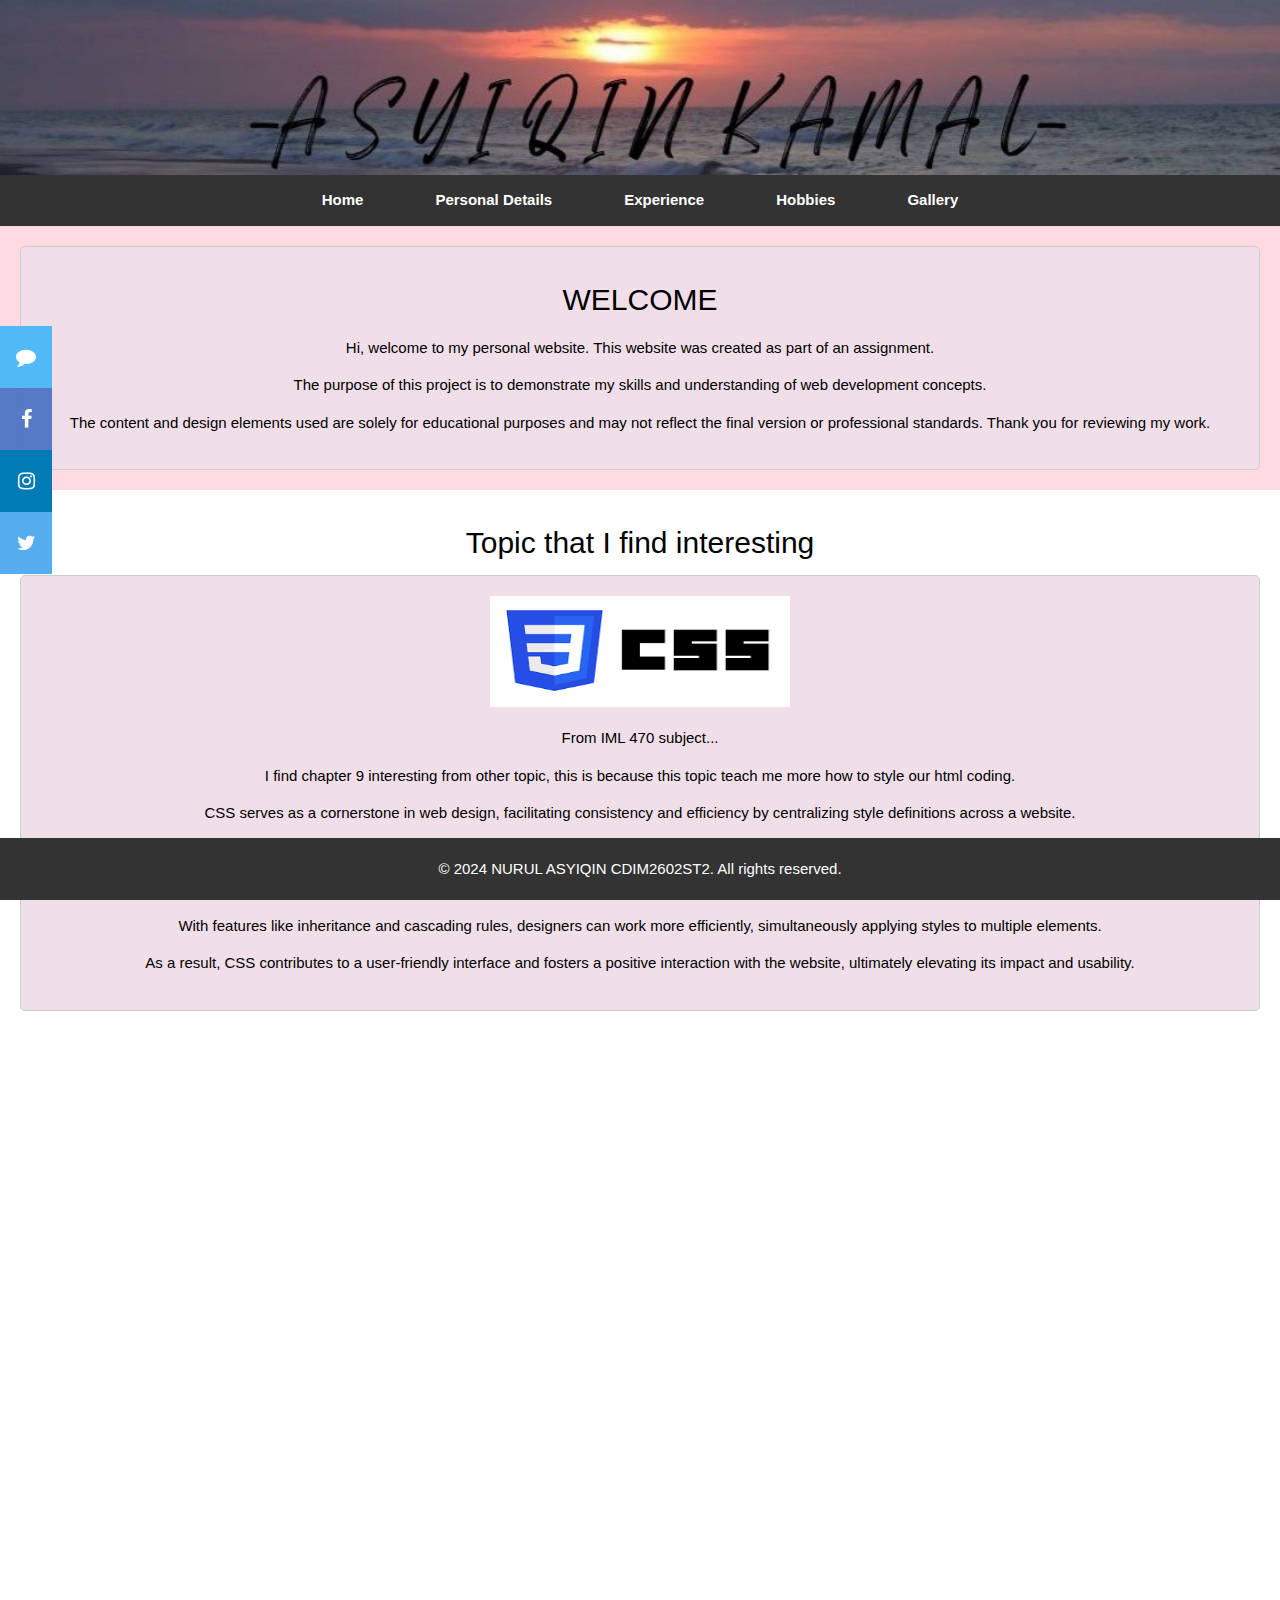
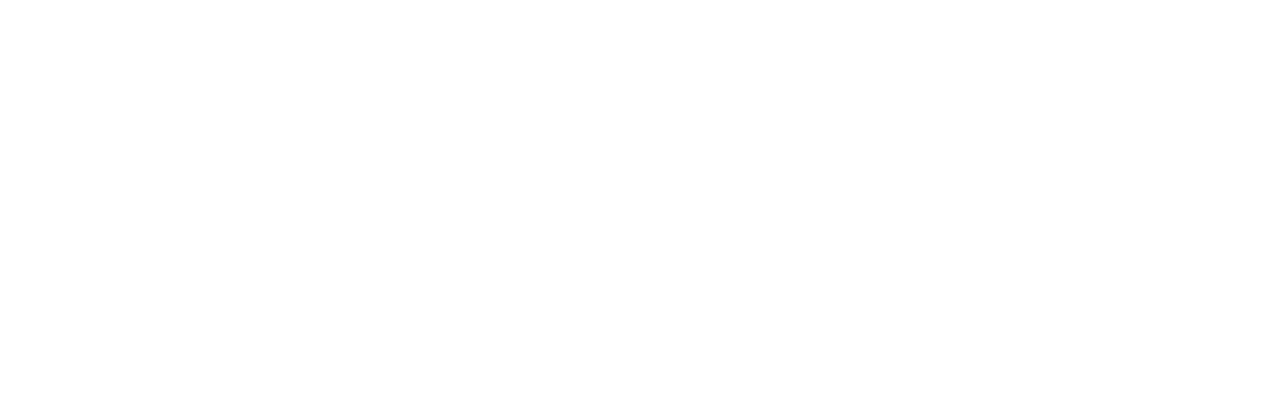
<file: index.html>
<!DOCTYPE html>
<html lang="en">
<head>
    <meta charset="UTF-8">
    <title>Personal Website</title>
    <meta name="viewport" content="width=device-width,initial-scale=1">
    <link rel="stylesheet" href="https://www.w3schools.com/w3css/4/w3.css">
    <link rel="stylesheet" href="https://cdnjs.cloudflare.com/ajax/libs/font-awesome/4.7.0/css/font-awesome.min.css">
    <link rel="stylesheet" href="index styles.css">
    <script src="https://www.w3schools.com/lib/w3.js"></script>
</head>
<body>
    <!-- Image -->
    <img src="img1.jpg" alt="BG" style="width:100%">

    <!-- Navigation Bar -->
    <div class="navbar-container">
        <ul class="navbar">
             <li><a href="https://asyiqinkay.github.io/Profile-website/" onclick="showSection('home')">Home</a></li>
            <li><a href="https://asyiqinkay.github.io/Profile-website/personaldetails" onclick="showSection('personaldetails')">Personal Details</a></li>
            <li><a href="https://asyiqinkay.github.io/Profile-website/experience" onclick="showSection('experience')">Experience</a></li>
            <li><a href="https://asyiqinkay.github.io/Profile-website/hobbies" onclick="showSection('hobbies')">Hobbies</a></li>
            <li><a href="https://asyiqinkay.github.io/Profile-website/gallery" onclick="showSection('gallery')">Gallery</a></li>
        </ul>
    </div>

    <!-- The social media icon bar -->
    <div class="icon-bar">
        <a href="https://wa.me/+60134578239" class="Whatsapp"><i class="fa fa-comment"></i></a>
        <a href="https://www.facebook.com/nrlsyqn.k?mibextid=ZbWKwL" class="facebook"><i class="fa fa-facebook"></i></a>
        <a href="https://www.instagram.com/nrlsyqn.k?igsh=MWtsMHUybTgzbzZrZQ==" class="instagram"><i class="fa fa-instagram"></i></a>
        <a href="https://x.com/nrlsyqn_k?t=ighcF8NwvR8Z8JsYyF5I4A&s=09" class="twitter"><i class="fa fa-twitter"></i></a>
    </div>

    <!-- Content Section -->
    <aside class="aside">
        <div class="welcome-box">
            <h2>WELCOME</h2>
            <p>Hi, welcome to my personal website. This website was created as part of an assignment.</p>
            <p>The purpose of this project is to demonstrate my skills and understanding of web development concepts.</p>
            <p>The content and design elements used are solely for educational purposes and may not reflect the final version or professional standards. Thank you for reviewing my work.</p>
        </div>
    </aside>

    <main class="main-content">
        <section id="interesting-topic">
            <h2>Topic that I find interesting</h2>
            <div class="article-box">
                <img src="img2.png" alt="img2" width="300" height="111">
                <p>From IML 470 subject...</p>
                <p>I find chapter 9 interesting from other topic, this is because this topic teach me more how to style our html coding.</p>
                <p>CSS serves as a cornerstone in web design, facilitating consistency and efficiency by centralizing style definitions across a website.</p>
                <p>Through a single CSS file, designers can seamlessly apply changes universally, ensuring a cohesive visual identity,</p>
                <p>not only streamlines the styling process but also enhances the user experience by improving readability, accessibility, and overall aesthetics.</p>
                <p>With features like inheritance and cascading rules, designers can work more efficiently, simultaneously applying styles to multiple elements.</p>
                <p>As a result, CSS contributes to a user-friendly interface and fosters a positive interaction with the website, ultimately elevating its impact and usability.</p>
            </div>
        </section>
    </main>

    <footer class="footer">
        <div class="container">
            <p>&copy; 2024 NURUL ASYIQIN CDIM2602ST2. All rights reserved.</p>
        </div>
    </footer>
</body>
</html>
</file>
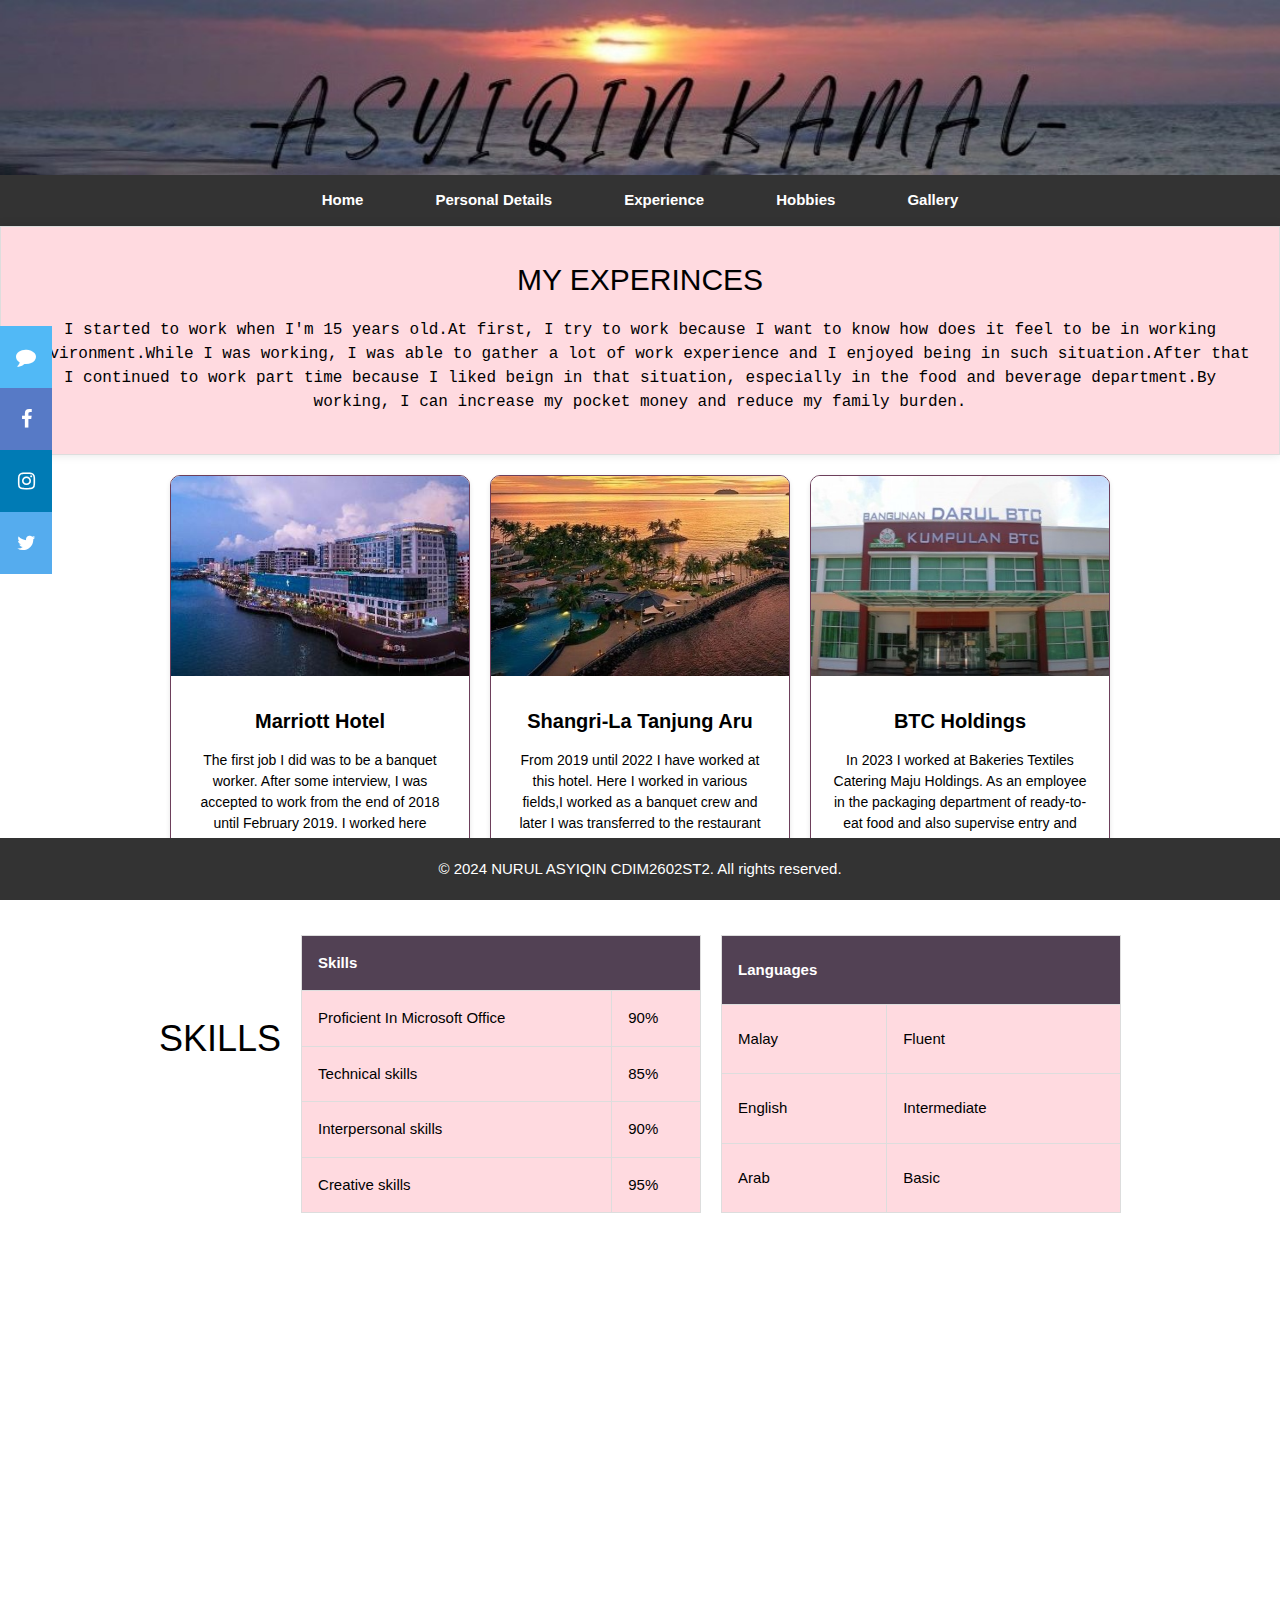
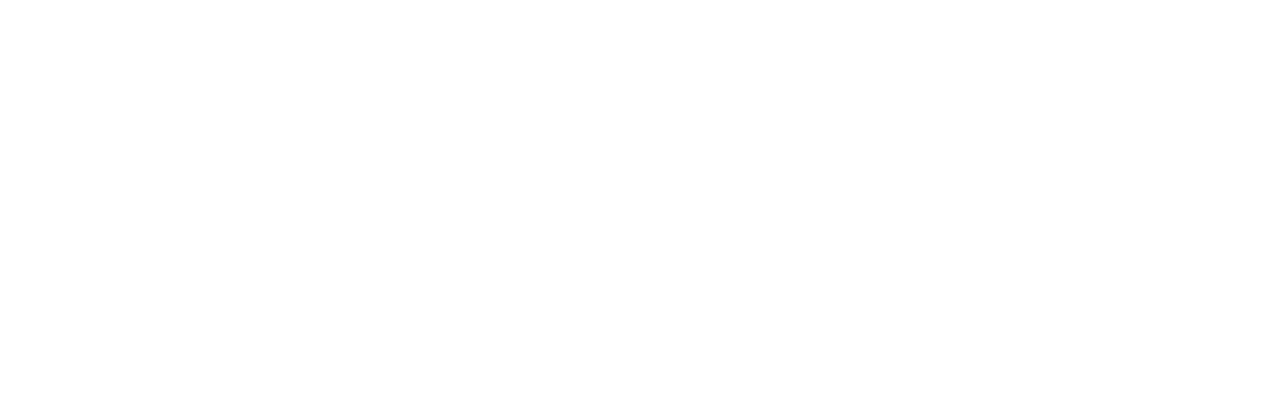
<file: experience.html>
<!DOCTYPE html>
<html lang="en">
<head>
    <meta charset="UTF-8">
    <title>Personal Website</title>
    <meta name="viewport" content="width=device-width,initial-scale=1">
    <link rel="stylesheet" href="https://www.w3schools.com/w3css/4/w3.css">
    <link rel="stylesheet" href="https://cdnjs.cloudflare.com/ajax/libs/font-awesome/4.7.0/css/font-awesome.min.css">
    <link rel="stylesheet" href="experience style.css">
    <script src="https://www.w3schools.com/lib/w3.js"></script>
</head>
<body>
 <!-- Image -->
 <img src="img1.jpg" alt="BG" style="width:100%">

 <!-- Navigation Bar -->
    <div class="navbar-container">
        <ul class="navbar">
            <li><a href="https://asyiqinkay.github.io/Profile-website/" onclick="showSection('home')">Home</a></li>
            <li><a href="https://asyiqinkay.github.io/Profile-website/personaldetails" onclick="showSection('personaldetails')">Personal Details</a></li>
            <li><a href="https://asyiqinkay.github.io/Profile-website/experience" onclick="showSection('experience')">Experience</a></li>
            <li><a href="https://asyiqinkay.github.io/Profile-website/hobbies" onclick="showSection('hobbies')">Hobbies</a></li>
            <li><a href="https://asyiqinkay.github.io/Profile-website/gallery" onclick="showSection('gallery')">Gallery</a></li>
        </ul>
    </div>

    <!-- The social media icon bar -->
    <div class="icon-bar">
      <a href="https://wa.me/+60134578239" class="Whatsapp"><i class="fa fa-comment"></i></a>
        <a href="https://www.facebook.com/nrlsyqn.k?mibextid=ZbWKwL" class="facebook"><i class="fa fa-facebook"></i></a>
        <a href="https://www.instagram.com/nrlsyqn.k?igsh=MWtsMHUybTgzbzZrZQ==" class="instagram"><i class="fa fa-instagram"></i></a>
        <a href="https://x.com/nrlsyqn_k?t=ighcF8NwvR8Z8JsYyF5I4A&s=09" class="twitter"><i class="fa fa-twitter"></i></a>
    </div>
<Main>
<div class="paragraph-box">
  <h2>MY EXPERINCES</h2>
  <p>I started to work when I'm 15 years old.At first, I try to work because I want to know how does it feel to be in working environment.While I was working, I was able to gather a lot of work experience and I enjoyed being in such situation.After that I continued to work part time because I liked beign in that situation, especially in the food and beverage department.By working, I can increase my pocket money and reduce my family burden.</p>
</div>  
<div class="container">
  <div class="card">
    <img src="marriot.jpeg" alt="Marriot">
    <div class="card-content">
    <h2 class="card-title">Marriott Hotel</h2>
    <p class="card-text">The first job I did was to be a banquet worker. After some interview, I was accepted to work from the end of 2018 until February 2019. I worked here together with a good friend of mine.</p>
    </div>
  </div>
  <div class="card">
    <img src="Shangrila.jpg" alt="Shangri-La">
    <div class="card-content">
    <h2 class="card-title">Shangri-La Tanjung Aru</h2>
    <p class="card-text">From 2019 until 2022 I have worked at this hotel. Here I worked in various fields,I worked as a banquet crew and later I was transferred to the restaurant as a waiter. At the same time, I was also given work as a dessert chef.</p>
    </div>
  </div>
  <div class="card">
    <img src="btc.jpeg" alt="BTC">
    <div class="card-content">
    <h2 class="card-title">BTC Holdings</h2>
    <p class="card-text">In 2023 I worked at Bakeries Textiles Catering Maju Holdings. As an employee in the packaging department of ready-to-eat food and also supervise entry and exit frozen stock.</p>
    </div>
  </div>  
</div>
<div class="container">
  <h1>SKILLS <span class="icon"></span></h1>
    <div class="table-container">
      <table>
        <tr>
        <th colspan="2">Skills</th>
        </tr>
        <tr>
        <td>Proficient In Microsoft Office</td>
        <td>90%</td>
        </tr>
        <tr>
        <td>Technical skills</td>
        <td>85%</td>
        </tr>
        <tr>
        <td>Interpersonal skills</td>
        <td>90%</td>
        </tr>
        <tr>
        <td>Creative skills</td>
        <td>95%</td>
        </tr>
      </table>
      <table>
        <tr>
        <th colspan="2">Languages</th>
        </tr>
        <tr>
        <td>Malay</td>
        <td>Fluent</td>
        </tr>
        <tr>
        <td>English</td>
        <td>Intermediate</td>
        </tr>
        <tr>
        <td>Arab</td>
        <td>Basic</td>
        </tr>
      </table>
    </div>
</div>
</main>
<footer class="footer">
  <div class="container">
      <p>&copy; 2024 NURUL ASYIQIN CDIM2602ST2. All rights reserved.</p>
  </div>
</footer>
</body>
</html>
</file>
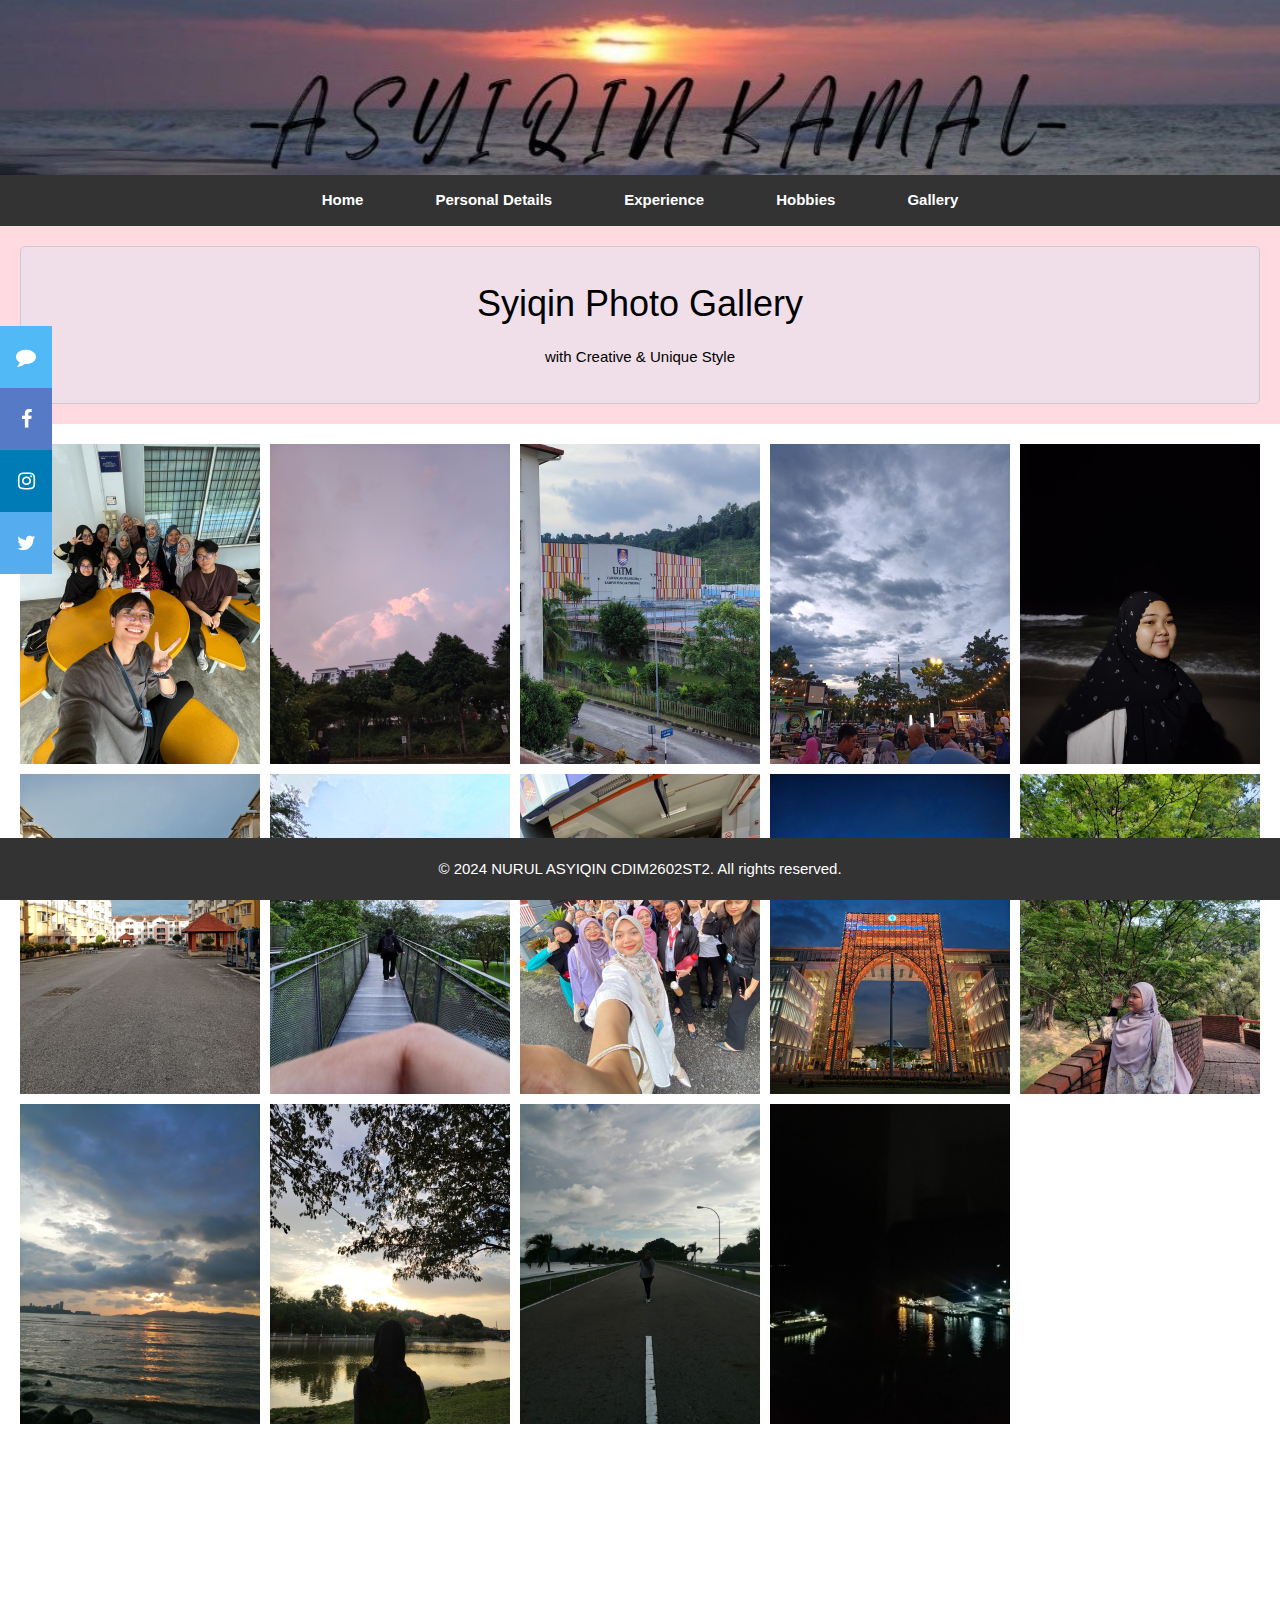
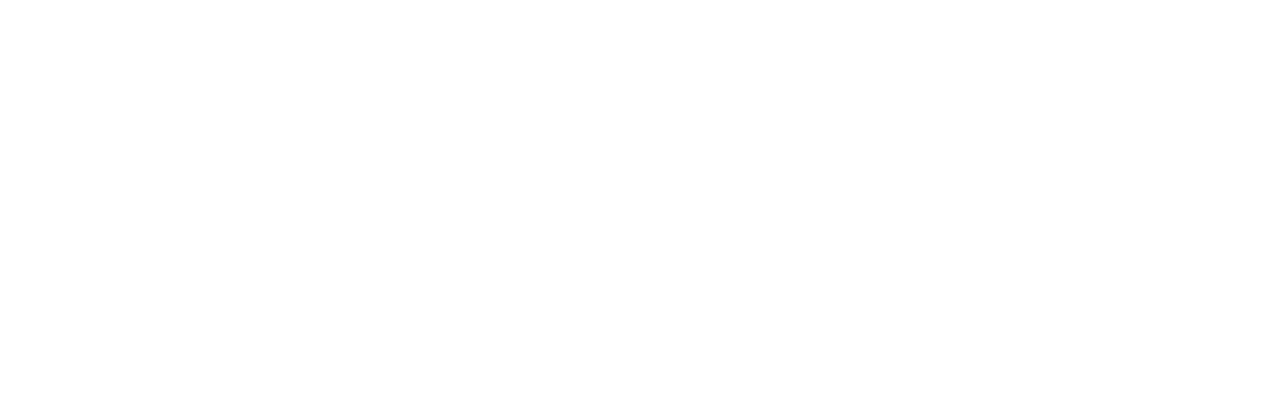
<file: gallery.html>
<!DOCTYPE html>
<html lang="en">
<head>
    <meta charset="UTF-8">
    <title>Personal Website</title>
    <meta name="viewport" content="width=device-width,initial-scale=1">
    <link rel="stylesheet" href="https://www.w3schools.com/w3css/4/w3.css">
    <link rel="stylesheet" href="https://cdnjs.cloudflare.com/ajax/libs/font-awesome/4.7.0/css/font-awesome.min.css">
    <link rel="stylesheet" href="gallery style.css">
    <script src="https://www.w3schools.com/lib/w3.js"></script>
</head>
<body>
    <!-- Image -->
    <img src="img1.jpg" alt="BG" style="width:100%">

    <!-- Navigation Bar -->
    <div class="navbar-container">
        <ul class="navbar">
            <li><a href="https://asyiqinkay.github.io/Profile-website/" onclick="showSection('home')">Home</a></li>
            <li><a href="https://asyiqinkay.github.io/Profile-website/personaldetails" onclick="showSection('personaldetails')">Personal Details</a></li>
            <li><a href="https://asyiqinkay.github.io/Profile-website/experience" onclick="showSection('experience')">Experience</a></li>
            <li><a href="https://asyiqinkay.github.io/Profile-website/hobbies" onclick="showSection('hobbies')">Hobbies</a></li>
            <li><a href="https://asyiqinkay.github.io/Profile-website/gallery" onclick="showSection('gallery')">Gallery</a></li>
        </ul>
    </div>

    <!-- The social media icon bar -->
    <div class="icon-bar">
        <a href="https://wa.me/+60134578239" class="Whatsapp"><i class="fa fa-comment"></i></a>
        <a href="https://www.facebook.com/nrlsyqn.k?mibextid=ZbWKwL" class="facebook"><i class="fa fa-facebook"></i></a>
        <a href="https://www.instagram.com/nrlsyqn.k?igsh=MWtsMHUybTgzbzZrZQ==" class="instagram"><i class="fa fa-instagram"></i></a>
        <a href="https://x.com/nrlsyqn_k?t=ighcF8NwvR8Z8JsYyF5I4A&s=09" class="twitter"><i class="fa fa-twitter"></i></a>
    </div>
<aside class="aside">
    <div class="memories-box">
        <h1>Syiqin Photo Gallery</h1>
        <p>with Creative & Unique Style</p>
        </div>
</aside>
    </section>
    <section class="gallery">
        <div class="grid">
            <div class="grid-item"><img src="1.jpg" alt="Image 1"></div>
            <div class="grid-item"><img src="2.jpg" alt="Image 2"></div>
            <div class="grid-item"><img src="3.jpg" alt="Image 3"></div>
            <div class="grid-item"><img src="4.jpg" alt="Image 4"></div>
            <div class="grid-item"><img src="5.jpg" alt="Image 5"></div>
            <div class="grid-item"><img src="6.jpg" alt="Image 6"></div>
            <div class="grid-item"><img src="7.jpg" alt="Image 7"></div>
            <div class="grid-item"><img src="8.jpg" alt="Image 8"></div>
            <div class="grid-item"><img src="9.jpg" alt="Image 9"></div>
            <div class="grid-item"><img src="10.jpg" alt="Image 10"></div>
            <div class="grid-item"><img src="11.jpg" alt="Image 11"></div>
            <div class="grid-item"><img src="12.jpg" alt="Image 12"></div>
            <div class="grid-item"><img src="13.jpg" alt="Image 13"></div>
            <div class="grid-item"><img src="14.jpg" alt="Image 14"></div>
        </div>
    </section>
<footer class="footer">
    <div class="container">
        <p>&copy; 2024 NURUL ASYIQIN CDIM2602ST2. All rights reserved.</p>
    </div>
</footer>
</body>
</html>
</file>
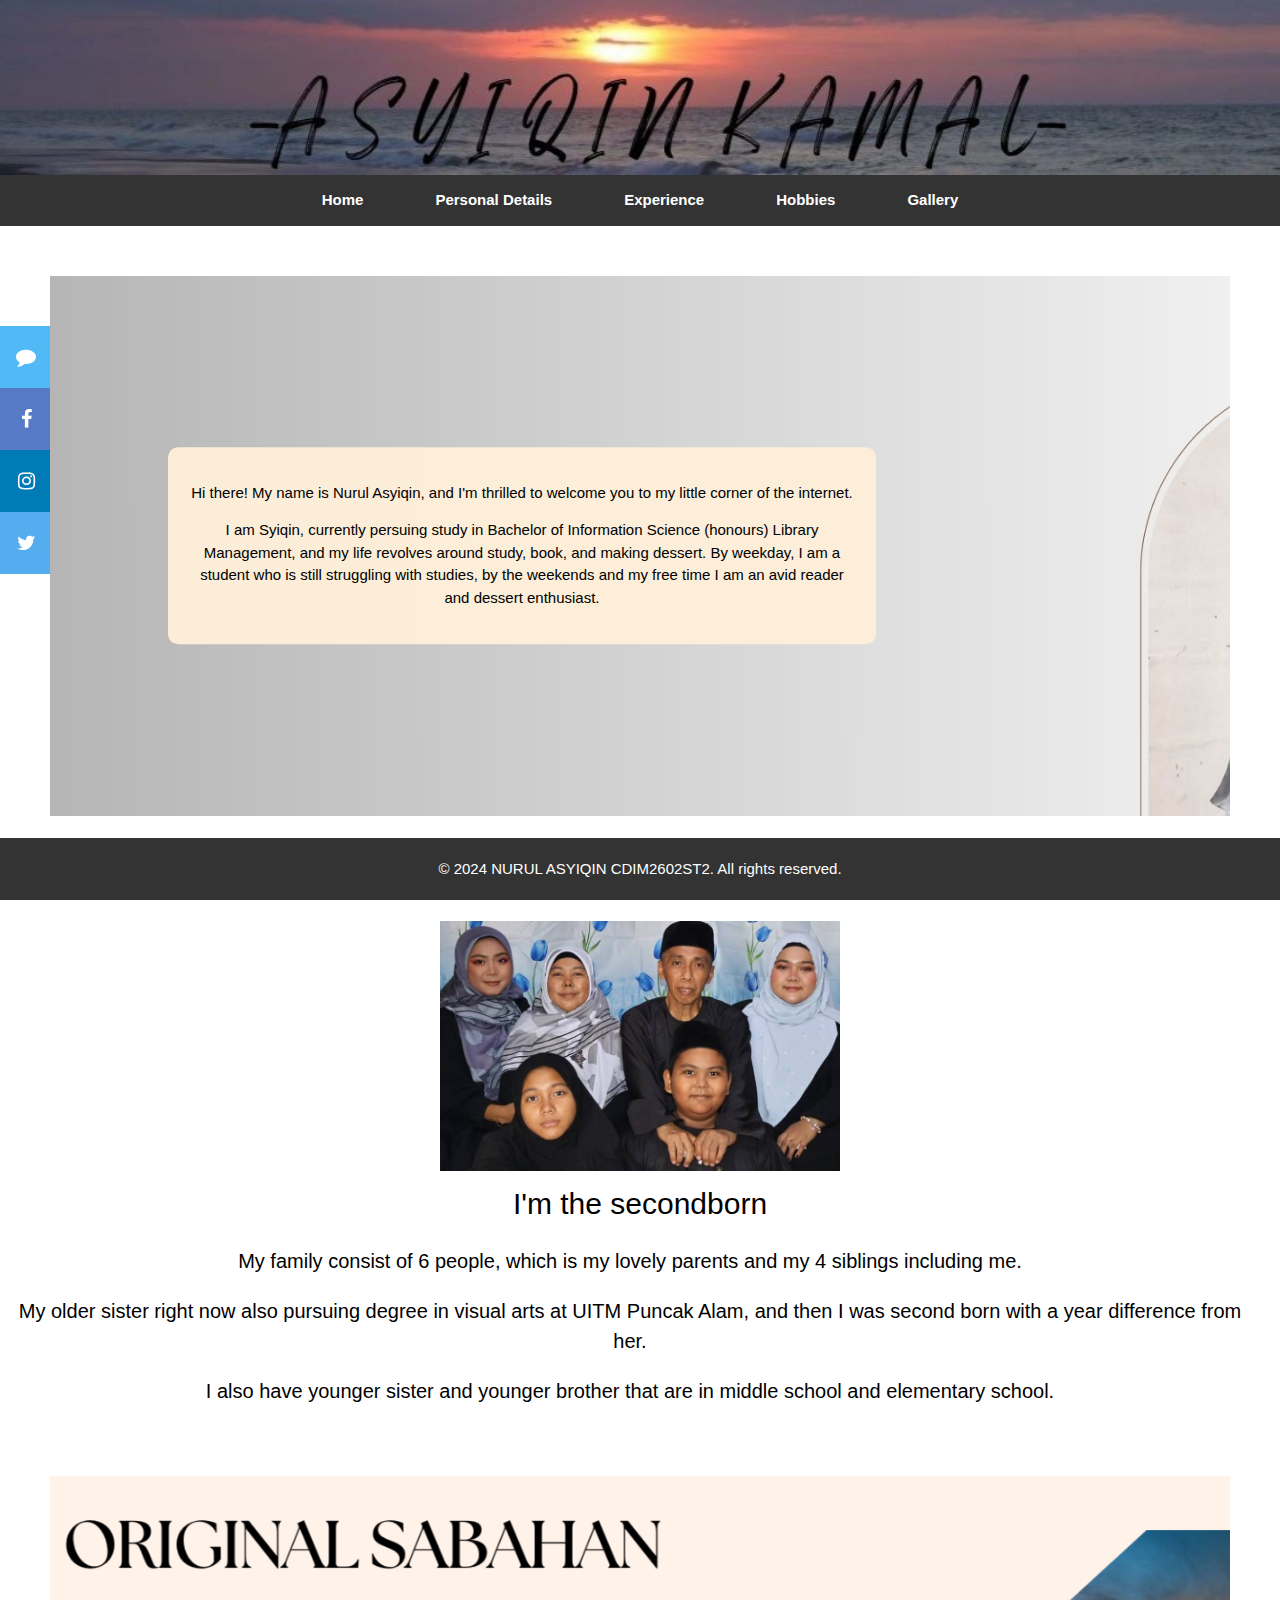
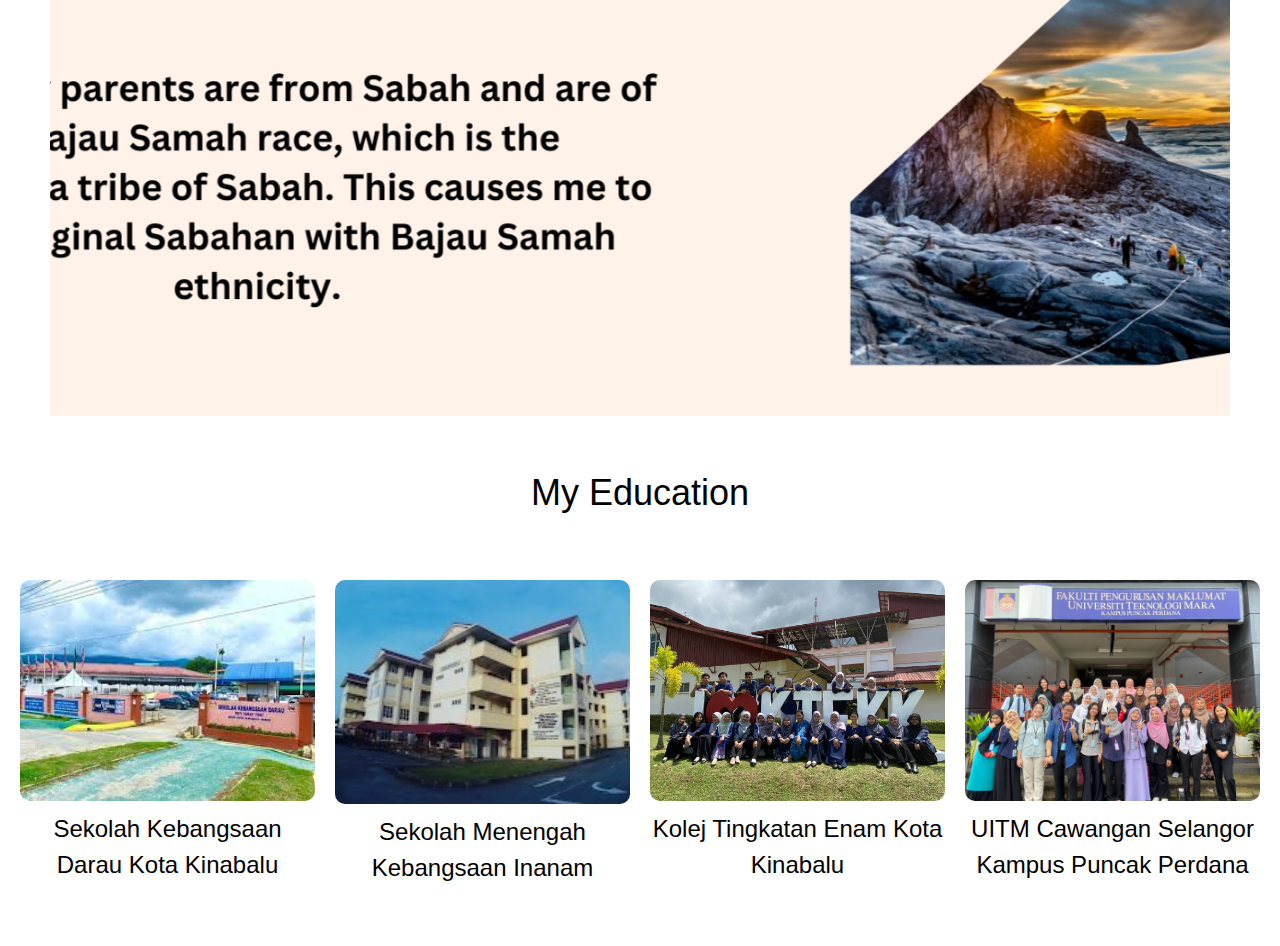
<file: personaldetails.html>
<!DOCTYPE html>
<html lang="en">
<head>
    <meta charset="UTF-8">
    <title>Personal Website</title>
    <meta name="viewport" content="width=device-width,initial-scale=1">
    <link rel="stylesheet" href="https://www.w3schools.com/w3css/4/w3.css">
    <link rel="stylesheet" href="https://cdnjs.cloudflare.com/ajax/libs/font-awesome/4.7.0/css/font-awesome.min.css">
    <link rel="stylesheet" href="personaldetails style.css">
    <script src="https://www.w3schools.com/lib/w3.js"></script>
</head>
<body>
 <!-- Image -->
 <img src="img1.jpg" alt="BG" style="width:100%">

<!-- Navigation Bar -->
<div class="navbar-container">
  <ul class="navbar">
   <li><a href="https://asyiqinkay.github.io/Profile-website/" onclick="showSection('home')">Home</a></li>
    <li><a href="https://asyiqinkay.github.io/Profile-website/personaldetails" onclick="showSection('personaldetails')">Personal Details</a></li>
    <li><a href="https://asyiqinkay.github.io/Profile-website/experience" onclick="showSection('experience')">Experience</a></li>
    <li><a href="https://asyiqinkay.github.io/Profile-website/hobbies" onclick="showSection('hobbies')">Hobbies</a></li>
    <li><a href="https://asyiqinkay.github.io/Profile-website/gallery" onclick="showSection('gallery')">Gallery</a></li>
  </ul>
</div>

<!-- The social media icon bar -->
<div class="icon-bar">
    <a href="https://wa.me/+60134578239" class="Whatsapp"><i class="fa fa-comment"></i></a>
  <a href="https://www.facebook.com/nrlsyqn.k?mibextid=ZbWKwL" class="facebook"><i class="fa fa-facebook"></i></a>
  <a href="https://www.instagram.com/nrlsyqn.k?igsh=MWtsMHUybTgzbzZrZQ==" class="instagram"><i class="fa fa-instagram"></i></a>
  <a href="https://x.com/nrlsyqn_k?t=ighcF8NwvR8Z8JsYyF5I4A&s=09" class="twitter"><i class="fa fa-twitter"></i></a>
</div>

<section id="myself" class="myself">
<div class="myself-content">
  <p>Hi there! My name is Nurul Asyiqin, and I'm thrilled to welcome you to my little corner of the internet.</p>
  <p>I am Syiqin, currently persuing study in Bachelor of Information Science (honours) Library Management, and my life revolves around study, book, and making dessert. By weekday, I am a student who is still struggling with studies, by the weekends and my free time I am an avid reader and dessert enthusiast.</p>
</div>
</section>

<section id="aboutme" class="aboutme">
<h2>About Me?</h2>
<div class="articles">
  <article>
  <img src="img4.jpg" alt="Article Image" class="small-img">
    <h2>I'm the secondborn</h2>
    <p>My family consist of 6 people, which is my lovely parents and my 4 siblings including me.</p>
    <p>My older sister right now also pursuing degree in visual arts at UITM Puncak Alam, and then I was second born with a year difference from her.</p>
    <p>I also have younger sister and younger brother that are in middle school and elementary school.</p>
</div>
</section>

    <section id="sabahan" class="sabahan">
        <div class="sabahan.content">
        </div>  
    </section>
    <h1 class="center-text">My Education</h1>
    <section id="school" class="school">
        <div class="article-school">
            <div class="article">
                <img src="skdarau.jpg" alt="Article Image">
                <h3>Sekolah Kebangsaan Darau Kota Kinabalu</h3>
            </div>
            <div class="article">
                <img src="smkinanam.jpeg" alt="Article Image">
                <h3>Sekolah Menengah Kebangsaan Inanam</h3>
            </div>
            <div class="article">
                <img src="ktekk.jpg" alt="Article Image">
                <h3>Kolej Tingkatan Enam Kota Kinabalu</h3>
            </div>
            <div class="article">
                <img src="uitm.jpg" alt="Article Image">
                <h3>UITM Cawangan Selangor Kampus Puncak Perdana</h3>
            </div>
        </div>
    </section>

<footer class="footer">
  <div class="container">
      <p>&copy; 2024 NURUL ASYIQIN CDIM2602ST2. All rights reserved.</p>
  </div>
</footer>
</body>
</html>
</file>
<file: index styles.css>
body {
    background-color: #ffffff;
    margin: 0;
    height: 2000px;
    overflow: hidden;
}
.navbar-container {
    background-color: #333;
    width: 100%;
    display: flex;
    justify-content: center;
}

ul.navbar {
    list-style-type: none;
    margin: 0;
    padding: 0;
    display: flex;
    justify-content: center;
}

ul.navbar li {
    margin: 0 20px;
}

ul.navbar li a {
    display: block;
    color: rgb(255, 255, 255);
    text-align: center;
    padding: 14px 16px;
    text-decoration: none;
    font-weight: bold;
}

ul.navbar li a:hover {
    background-color: #6D3F5B;
}

.icon-bar {
    position: fixed;
    top: 50%;
    -webkit-transform: translateY(-50%);
    -ms-transform: translateY(-50%);
    transform: translateY(-50%);
}

.icon-bar a {
    display: block;
    text-align: center;
    padding: 16px;
    transition: all 0.3s ease;
    color: white;
    font-size: 20px;
}

.icon-bar a:hover {
    background-color: #000;
}

.Whatsapp {
    background: hsl(202, 90%, 64%);
    color: white;
}
.facebook {
    background: #5478c5fb;
    color: white;
}

.instagram {
    background: #007bb5;
    color: white;
}

.twitter {
    background: #55ACEE;
    color: white;
}

.content {
    margin-right: 75px;
    font-size: 30px;
}

.aside {
    grid-area: aside;
    padding: 20px;
    background-color: #ffdae0;
}

.main-content {
    grid-area: main;
    padding: 20px;
}

.main-content h2 {
    text-align: center;
}

.welcome-box, .article-box {
    border: 1px solid #ccc;
    padding: 20px;
    background-color: #f0dfe9;
    border-radius: 5px;
}

.article-box img {
    display: block;
    margin: 0 auto 20px;
}

.footer {
    background: #333;
    color: #fff;
    text-align: center;
    padding: 20px 0;
    position: fixed;
    bottom: 0;
    width: 100%;
}

.footer p {
    margin: 0;
    font-size: 20;
}

p {
    text-align: center;
}

div {
    text-align: center;
}
</file>
<file: experience style.css>
body {
    background-color: #ffffff;
    margin: 0;
    height: 2000px;
}

.navbar-container {
    background-color: #333;
    width: 100%;
    display: flex;
    justify-content: center;
}

ul.navbar {
    list-style-type: none;
    margin: 0;
    padding: 0;
    display: flex;
    justify-content: center;
}

ul.navbar li {
    margin: 0 20px;
}

ul.navbar li a {
    display: block;
    color: rgb(255, 255, 255);
    text-align: center;
    padding: 14px 16px;
    text-decoration: none;
    font-weight: bold;
}

ul.navbar li a:hover {
    background-color: #6D3F5B;
}

.icon-bar {
    position: fixed;
    top: 50%;
    -webkit-transform: translateY(-50%);
    -ms-transform: translateY(-50%);
    transform: translateY(-50%);
}

.icon-bar a {
    display: block;
    text-align: center;
    padding: 16px;
    transition: all 0.3s ease;
    color: white;
    font-size: 20px;
}

.icon-bar a:hover {
    background-color: #000;
}

.Whatsapp {
  background: hsl(202, 90%, 64%);
  color: white;
}

.facebook {
    background: #5478c5fb;
    color: white;
}

.instagram {
    background: #007bb5;
    color: white;
}

.twitter {
    background: #55ACEE;
    color: white;
}
body {
    margin: 0;
    font-family: Arial, Helvetica, sans-serif;
  }
  .paragraph-box {
    background-color: #ffdae0;
    padding: 20px;
    margin-bottom: 20px;
    border: 1px solid #ddd;
    box-shadow: 0 0 10px rgba(0, 0, 0, 0.1);
    font-size: 16px;
    font-family: "Lucida Console", monospace;
  }
  
  .paragraph-box p {
    margin-bottom: 20px;
  }

  .container {
    display: flex;
    justify-content: center;
    align-items: center;
    flex-wrap: wrap;
    gap: 20px;
  }
  
  .card {
    width: 300px;
    height: 400px;
    border: 1px solid #ddd;
    border-radius: 10px;
    border-color: #6D3F5B;
    overflow: hidden;
    box-shadow: 0 2px 5px rgba(0, 0, 0, 0.1);
    position: relative;
  }
  
  .card img {
    width: 100%;
    height: 200px;
    object-fit: cover;
  }
  
  .card-content {
    padding: 20px;
  }
  
  .card-title {
    font-size: 20px;
    font-weight: bold;
    margin-bottom: 5px;
  }
  
  .card-text {
    font-size: 14px;
  }

.table{
  font-family: "Georgia", serif;
  background-color: #010101;
  margin: 0;
  padding: 0;
  display: flex;
  justify-content: center;
  align-items: center;
  height: 100vh;
}
.container {
  text-align: center;
}
h1 {
  margin-bottom: 20px;
}
.table-container {
  display: flex;
  justify-content: center;
  gap: 20px;
  margin-top: 60px;
}
table {
  border-collapse: collapse;
  width: 400px;
  background-color: #ffdae0;
}
th, td {
  border: 1px solid #ddd;
  padding: 16px;
  text-align: left;
}
th {
  background-color: #524154;
  color: rgb(255, 255, 255);
}

.footer {
    background: #333;
    color: #fff;
    text-align: center;
    padding: 20px 0;
    position: fixed;
    bottom: 0;
    width: 100%;
}
  .footer p {
    margin: 0;
    font-size: 20;
}

p {
    text-align: center;
}

div {
    text-align: center;
}
</file>
<file: gallery style.css>
body {
    background-color: #ffffff;
    margin: 0;
    height: 2000px;
}

.navbar-container {
    background-color: #333;
    width: 100%;
    display: flex;
    justify-content: center;
}

ul.navbar {
    list-style-type: none;
    margin: 0;
    padding: 0;
    display: flex;
    justify-content: center;
}

ul.navbar li {
    margin: 0 20px;
}

ul.navbar li a {
    display: block;
    color: rgb(255, 255, 255);
    text-align: center;
    padding: 14px 16px;
    text-decoration: none;
    font-weight: bold;
}

ul.navbar li a:hover {
    background-color: #6D3F5B;
}

.icon-bar {
    position: fixed;
    top: 50%;
    -webkit-transform: translateY(-50%);
    -ms-transform: translateY(-50%);
    transform: translateY(-50%);
}

.icon-bar a {
    display: block;
    text-align: center;
    padding: 16px;
    transition: all 0.3s ease;
    color: white;
    font-size: 20px;
}

.icon-bar a:hover {
    background-color: #000;
}

.Whatsapp {
    background: hsl(202, 90%, 64%);
    color: white;
}

.facebook {
    background: #5478c5fb;
    color: white;
}

.instagram {
    background: #007bb5;
    color: white;
}

.twitter {
    background: #55ACEE;
    color: white;
}

.content {
    margin-right: 75px;
    font-size: 30px;
}
.aside {
    grid-area: aside;
    padding: 20px;
    background-color: #ffdae0;
}

.memories-box{
    border: 1px solid #ccc;
    padding: 20px;
    background-color: #f0dfe9;
    border-radius: 5px;
}    
.gallery {
    padding: 20px;
}

.grid {
    display: grid;
    grid-template-columns: repeat(auto-fit, minmax(200px, 1fr));
    gap: 10px;
}

.grid-item {
    overflow: hidden;
}

.grid-item img {
    width: 100%;
    height: auto;
    display: block;
}

.footer {
    background: #333;
    color: #fff;
    text-align: center;
    padding: 20px 0;
    position: fixed;
    bottom: 0;
    width: 100%;
}

.footer p {
    margin: 0;
    font-size: 20;
}

p {
    text-align: center;
}

div {
    text-align: center;
}
</file>
<file: personaldetails style.css>
body {
    background-color: #ffffff;
    margin: 0;
    height: 2000px;
}

.navbar-container {
    background-color: #333;
    width: 100%;
    display: flex;
    justify-content: center;
}

ul.navbar {
    list-style-type: none;
    margin: 0;
    padding: 0;
    display: flex;
    justify-content: center;
}

ul.navbar li {
    margin: 0 20px;
}

ul.navbar li a {
    display: block;
    color: rgb(255, 255, 255);
    text-align: center;
    padding: 14px 16px;
    text-decoration: none;
    font-weight: bold;
}

ul.navbar li a:hover {
    background-color: #6D3F5B;
}

.icon-bar {
    position: fixed;
    top: 50%;
    -webkit-transform: translateY(-50%);
    -ms-transform: translateY(-50%);
    transform: translateY(-50%);
}

.icon-bar a {
    display: block;
    text-align: center;
    padding: 16px;
    transition: all 0.3s ease;
    color: white;
    font-size: 20px;
}

.icon-bar a:hover {
    background-color: #000;
}

.Whatsapp {
    background: hsl(202, 90%, 64%);
    color: white;
}

.facebook {
    background: #5478c5fb;
    color: white;
}

.instagram {
    background: #007bb5;
    color: white;
}

.twitter {
    background: #55ACEE;
    color: white;
}

.content {
    margin-right: 75px;
    font-size: 30px;
}

body {
    font-family: Arial, sans-serif;
    margin: 0;
    padding: 0;
    
}

.myself {
    position: relative;
    align-items: center;
    color: rgb(0, 0, 0);
    background-image: url('img3.jpg'); /* Add your image path here */
    margin: 50px;
    background-size: cover;
    background-position: center;
    background-repeat: no-repeat;
    height: 60vh; /* Adjust the height as needed */
}

.myself-content {
    position: absolute;
    top: 50%;
    left: 40%;
    transform: translate(-50%, -50%);
    background: rgba(253, 238, 216, 0.97);
    padding: 20px;
    border-radius: 10px;
}

.aboutme-articles {
    padding: 50px 20px;
    text-align: center;
}

.aboutme-articles h2 {
    font-size: 32px;
    margin-left: 20px;
}

.articles {
    display: flex;
    justify-content: center;
    gap: 20px;
}

.small-img {
    width: 400px;
    height: 250px; /* You can omit this to maintain aspect ratio */
}

.articles p {
    font-size: 20px;
    margin-right: 20px;
}

.sabahan {
    position: relative;
    align-items: center;
    background-image: url('Original\ SABAHAN.png'); /* Add your image path here */
    margin: 50px;
    background-size: cover;
    background-position: center;
    background-repeat: no-repeat;
    height: 60vh; /* Adjust the height as needed */
}
.center-text {
    text-align: center;
}
.school{
    padding: 50px 20px;
}
.article-school h2 {
    padding: 50px 20px;
    text-align: center;
}
.article-school {
    display: flex;
    flex-wrap: wrap;
    gap: 20px;
}

.article-school .article {
    flex: 1;
    min-width: 250px;
}

.article-school .article img {
    width: 100%;
    height: auto;
    border-radius: 10px;
}

.footer {
    background: #333;
    color: #fff;
    text-align: center;
    padding: 20px 0;
    position: fixed;
    bottom: 0;
    width: 100%;
}

.footer p {
    margin: 0;
    font-size: 1em;
}

h2 {
    text-align: center;
}

p {
    text-align: center;
}

div {
    text-align: center;
}
</file>
